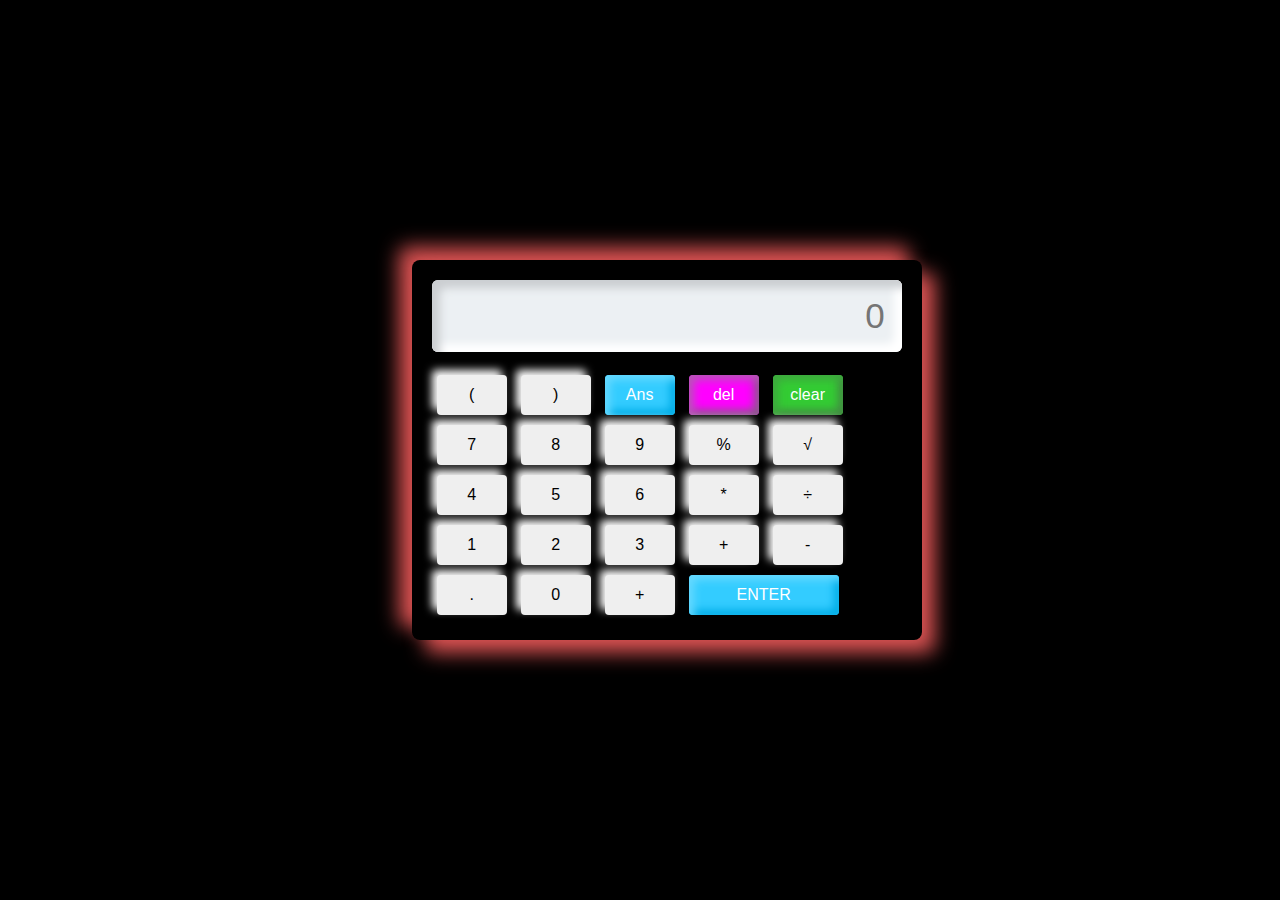
<file: index.html>
<!DOCTYPE html>
<html lang="en">

<head>
    <meta charset="UTF-8">
    <meta name="viewport" content="width=device-width, initial-scale=1.0">
    <title>Calculator</title>
    <link rel="stylesheet" type="text/css"
        <link rel="stylesheet" href="style.css">
        <! href="https://stackpath.bootstrapcdn.com/font-awesome/4.7.0/css/font-awesome.min.css">  ....>
</head>
<body>

    <div class="container">
        <div class="display">
            <input id="screen" type="text" placeholder="0">
        </div>

        <div class="btns">
            <div class="row">
              
                <button class="btn">(</button>
                <button class="btn">)</button>
               
                <button id="eval" onclick="screen.value=eval(screen.value)">Ans</button>
                <button id="del" onclick="backspc()">del</button>
                <button id="clr" onclick="screen.value=''">clear</button>
            </div>

            <div class="row">
              
               
                <button class="btn">7</button>
                <button class="btn">8</button>
                <button class="btn">9</button>
                <button class="btn">%</button>
                <button onclick="sqrt()">√</button>
            </div>

            <div class="row">
                <button class="btn">4</button>
                <button class="btn">5</button>
                <button class="btn">6</button>
                <button class="btn">*</button>
                <button class="btn">÷</button>
            </div>

            <div class="row">
               
                
                <button class="btn">1</button>
                <button class="btn">2</button>
                <button class="btn">3</button>
               
                <button class="btn">+</button>
                <button class="btn">-</button>
            </div>

            <div class="row">
                <button class="btn">.</button>
                <button class="btn">0</button>
                <button class="btn">+</button>
                <button id="eval1" onclick="screen.value=eval(screen.value)">ENTER</button>
                
            </div>
        </div>
    </div>

    <script src="./index.js"></script>

</body>

</html>
</file>
<file: style.css>
body {
    padding: 0;
    margin: 0;
    display: flex;
    justify-content: center;
    align-items: center;
    min-height: 100vh;
    user-select: none;
    background: rgb(0, 0, 0);
}

.container {
    margin-left: 1.8em;
    padding: 20px;
    border-radius: 8px;
    box-shadow: 13px 13px 20px #db5353,
        -13px -13px 20px #db5353;
}

.content {
    width: 100%;
    margin-top: 1.7em;
    display: flex;
    justify-content: center;
    align-items: center;
    flex-direction: column;
}

.row button {
    width: 70px;
    height: 40px;
    font-size: 16px;
    border: none;
    outline: none;
    margin: 5px;
    border-radius: 4px;
    transition: .1s;
    box-shadow: 5px 5px 8px #00000020,
        -5px -5px 8px #ffff;
}

.row button:hover {
    box-shadow: inset 5px 5px 8px rgba(16, 16, 16, .1),
        inset -5px -5px 8px #fff;
    background: #fff;
}

.display #screen {
    margin-bottom: .5em;
    width: auto;
    height: 70px;
    font-size: 35px;
    outline: none;
    border: none;
    text-align: right;
    padding-right: .5em;
    background: #ecf0f3;
    border-radius: 6px;
    box-shadow: inset 8px 8px 8px #cbced1,
        inset -8px -8px 8px #ffffff;
}

#eval {
    background: #33ccff;
    color: #fff;
    box-shadow: inset 5px 5px 8px #66d9ff,
      inset -5px -5px 8px #00ace6;
}

#eval:hover {
    box-shadow: inset 5px 5px 8px #00ace6,
        inset -5px -5px 8px #00ace6;
}

#clr {
    background: #33cc33;
    color: #fff;
    box-shadow: inset 5px 5px 8px #3ea83e,
      inset -5px -5px 8px #438b43;
}

#clr:hover {
    box-shadow: inset 5px 5px 8px #33cc33,
    inset -5px -5px 8px #33cc33;
}

#del {
    background:  #FF00FF;
    color: #fff;
    box-shadow: inset 5px 5px 8px #b854b8,
      inset -5px -5px 8px #885c88;
}

#del:hover {
    box-shadow: inset 5px 5px 8px 	#FF00FF,
        inset -5px -5px 8px 	#FF00FF;
        box-shadow: inset 5px 5px 8px #00ace6,
        inset -5px -5px 8px #00ace6;
}

#eval1 {
    background: #33ccff;
    color: #fff;
    height: 40px;
    width: 150px;
    box-shadow: inset 5px 5px 8px #66d9ff,
        inset -5px -5px 8px #00ace6;
}

#eval1:hover {
    box-shadow: inset 5px 5px 8px #00ace6,
        inset -5px -5px 8px #00ace6;
}
</file>
